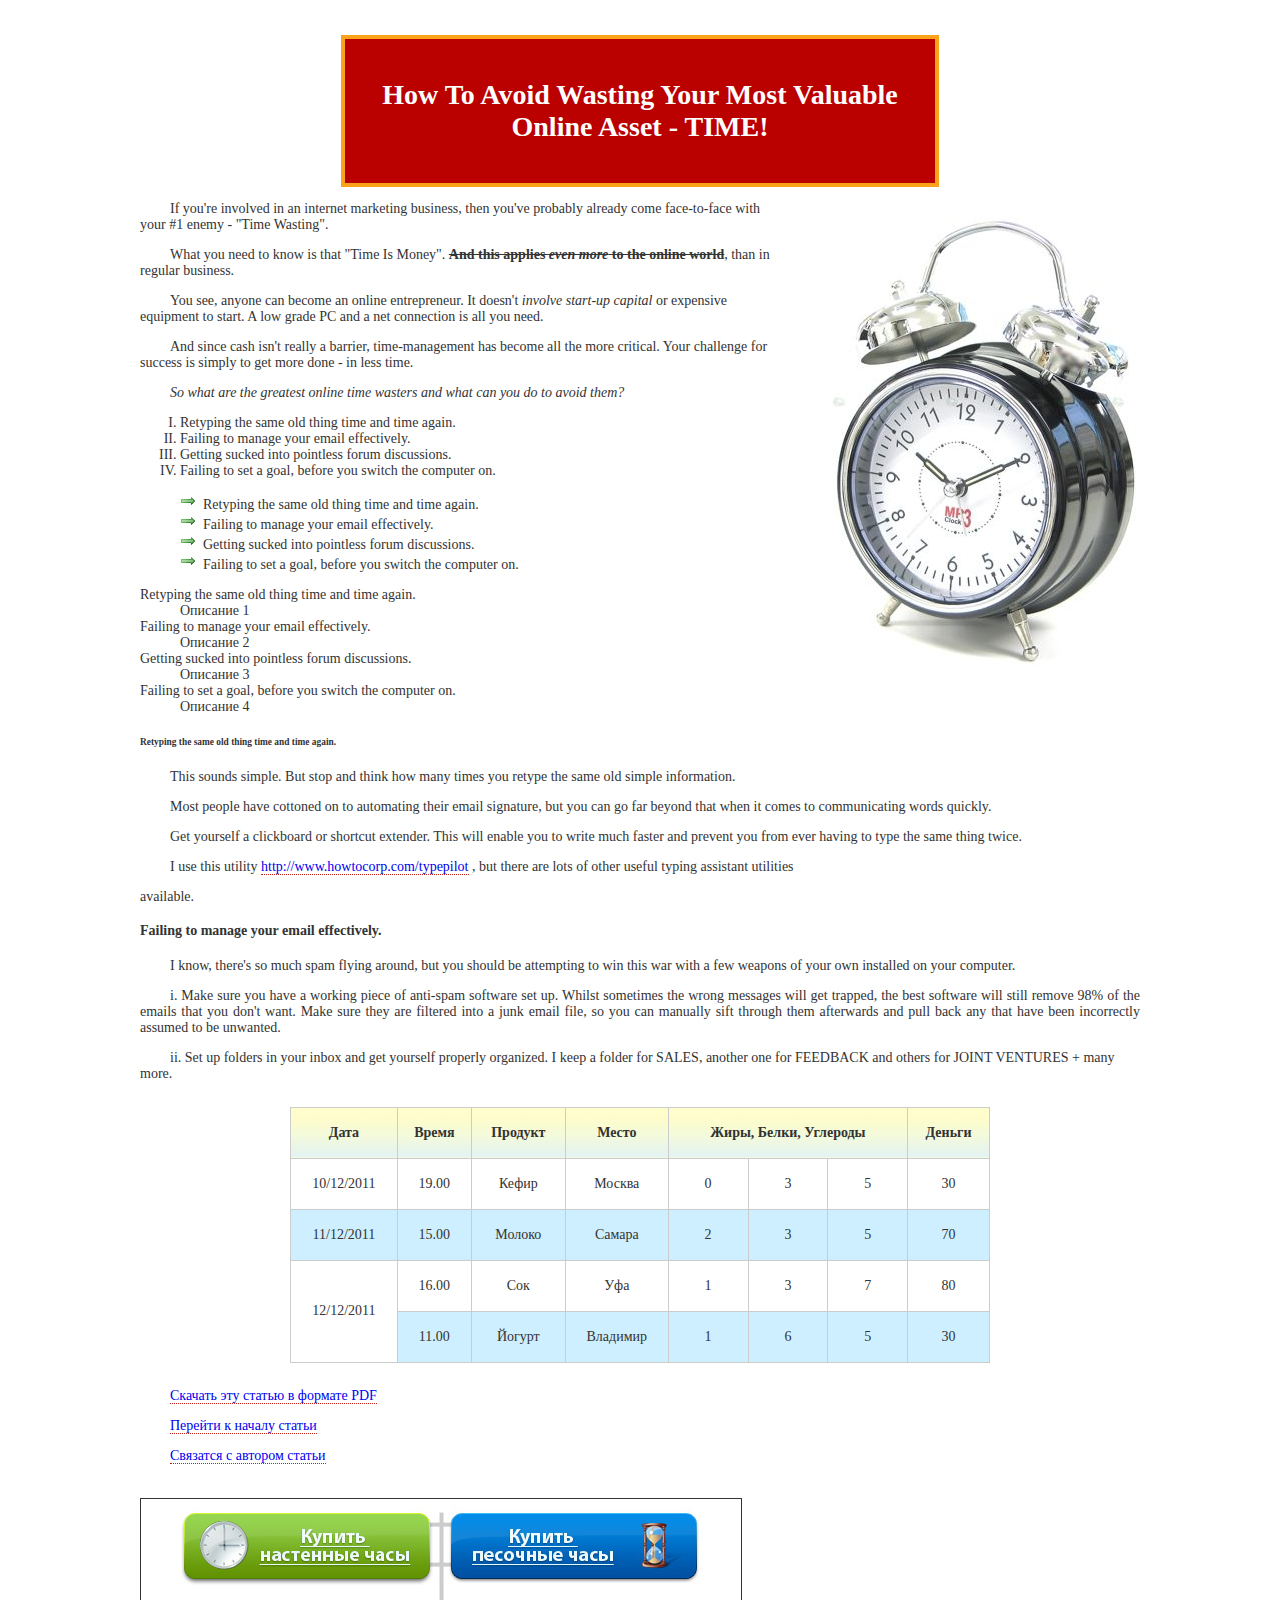
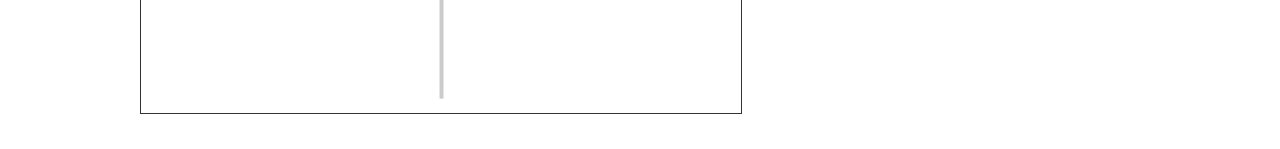
<file: www/index.html>
<!DOCTYPE HTML PUBLIC "-//W3C//DTD HTML 4.01 Transitional//EN" "http://www.w3.org/TR/html4/loose.dtd">
<html>
<head>
<meta http-equiv="Content-Type" content="text/html; charset=utf-8">
<link href="css/style.css" type="text/css" rel="stylesheet">
<title>First HTML page</title>
</head>
<body>
<h1 id="header">How To Avoid Wasting Your Most Valuable Online Asset - TIME!</h1>

<a href="http://ruseller.com" target="_blank"><img src="images/alarm.jpg" width="307" height="450" alt="Будильник" id="myImg"></a>

<p id="test">If you're involved in an internet marketing business, then
you've probably already come face-to-face with your #1
enemy - "Time Wasting".</p>

<p>What you need to know is that "Time Is Money". <span class="new3">And this
applies <span class="new2">even more</span> to the online world</span>, than in regular
business.</p>

<!-- Это коментарии -->

<p>You see, anyone <span id="span1">can become an online</span> entrepreneur. It
doesn't <span class="new2">involve start-up capital</span> or expensive equipment to
start. A low grade PC and a net connection is all you need.</p>

<p>And since cash isn't really a barrier, time-management has
become all the more critical. Your challenge for success is
simply to get more done - in less time.</p>

<p class="new2">So what are the greatest online time wasters and what can
you do to avoid them?</p>

<ol>
<li>Retyping the same old thing time and time again.</li>
<li>Failing to manage your email effectively.</li>
<li>Getting sucked into pointless forum discussions.</li>
<li>Failing to set a goal, before you switch the computer on.</li>
</ol>

<ul id="mylist">
<li>Retyping the same old thing time and time again.</li>
<li>Failing to manage your email effectively.</li>
<li>Getting sucked into pointless forum discussions.</li>
<li>Failing to set a goal, before you switch the computer on.</li>
</ul>

<dl id="myList">
<dt>Retyping the same old thing time and time again.</dt>
<dd>Описание 1</dd>

<dt>Failing to manage your email effectively.</dt>
<dd>Описание 2</dd>

<dt>Getting sucked into pointless forum discussions.</dt>
<dd>Описание 3</dd>

<dt>Failing to set a goal, before you switch the computer on.</dt>
<dd>Описание 4</dd>
</dl>

<h6 class="new">Retyping the same old thing time and time again.</h6>


<p>This sounds simple. But stop and think how many times you
retype the same old simple information.</p>

<p>Most people have cottoned on to automating their email
signature, but you can go far beyond that when it comes to
communicating words quickly.</p>

<p>Get yourself a clickboard or shortcut extender. This will
enable you to write much faster and prevent you from ever
having to type the same thing twice.</p>

<p>I use this utility <a href="http://www.howtocorp.com/typepilot" target="_blank" title="Program type pilot">http://www.howtocorp.com/typepilot</a> , but
there are lots of other useful typing assistant utilities</p>
available.

<h4>Failing to manage your email effectively.</h4>


<p>I know, there's so much spam flying around, but you should
be attempting to win this war with a few weapons of your
own installed on your computer.</p>

<p class="new4">i. Make sure you have a working piece of anti-spam software
set up. Whilst sometimes the wrong messages will get
trapped, the best software will still remove 98% of the
emails that you don't want. Make sure they are filtered
into a junk email file, so you can manually sift
through them afterwards and pull back any that have
been incorrectly assumed to be unwanted.</p>

<p>ii. Set up folders in your inbox and get yourself properly
organized. I keep a folder for SALES, another one for
FEEDBACK and others for JOINT VENTURES + many more. </p>

<table>
<tr><th>Дата</th><th>Время</th><th>Продукт</th><th>Место</th><th colspan="3">Жиры, Белки, Углероды</th><th>Деньги</th></tr>
<tr><td>10/12/2011</td><td>19.00</td><td>Кефир</td><td>Москва</td><td>0</td><td>3</td><td>5</td><td>30</td></tr>
<tr class="blue"><td>11/12/2011</td><td>15.00</td><td>Молоко</td><td>Самара</td><td>2</td><td>3</td><td>5</td><td>70</td></tr>
<tr><td rowspan="2">12/12/2011</td><td>16.00</td><td>Сок</td><td>Уфа</td><td>1</td><td>3</td><td>7</td><td>80</td></tr>
<tr class="blue"><td>11.00</td><td>Йогурт</td><td>Владимир</td><td>1</td><td>6</td><td>5</td><td>30</td></tr>
</table>
<div id="bt">
<p><a href="files/time.pdf" target="_blank">Скачать эту статью в формате PDF</a></p>
<p><a href="#header">Перейти к началу статьи</a></p>
<p><a href="mailto:ghhosted@gmail.com">Связатся с автором статьи</a></p>
</div>
<img src="images/time.jpg" border="1" width="600" height="214" alt="Продажа часов" vspace="20" usemap="#forTime">
<map id="forTime" name="forTime">
<area href="http://photoshop-master.ru" alt="Фотошоп мастер" shape="rect" coords="43,15,287,79" target="_blank">
<area href="http://ruseller.com" alt="Руселлер" shape="rect" coords="311,15,554,79" target="_blank">
</map>

</body>
</html>
</file>
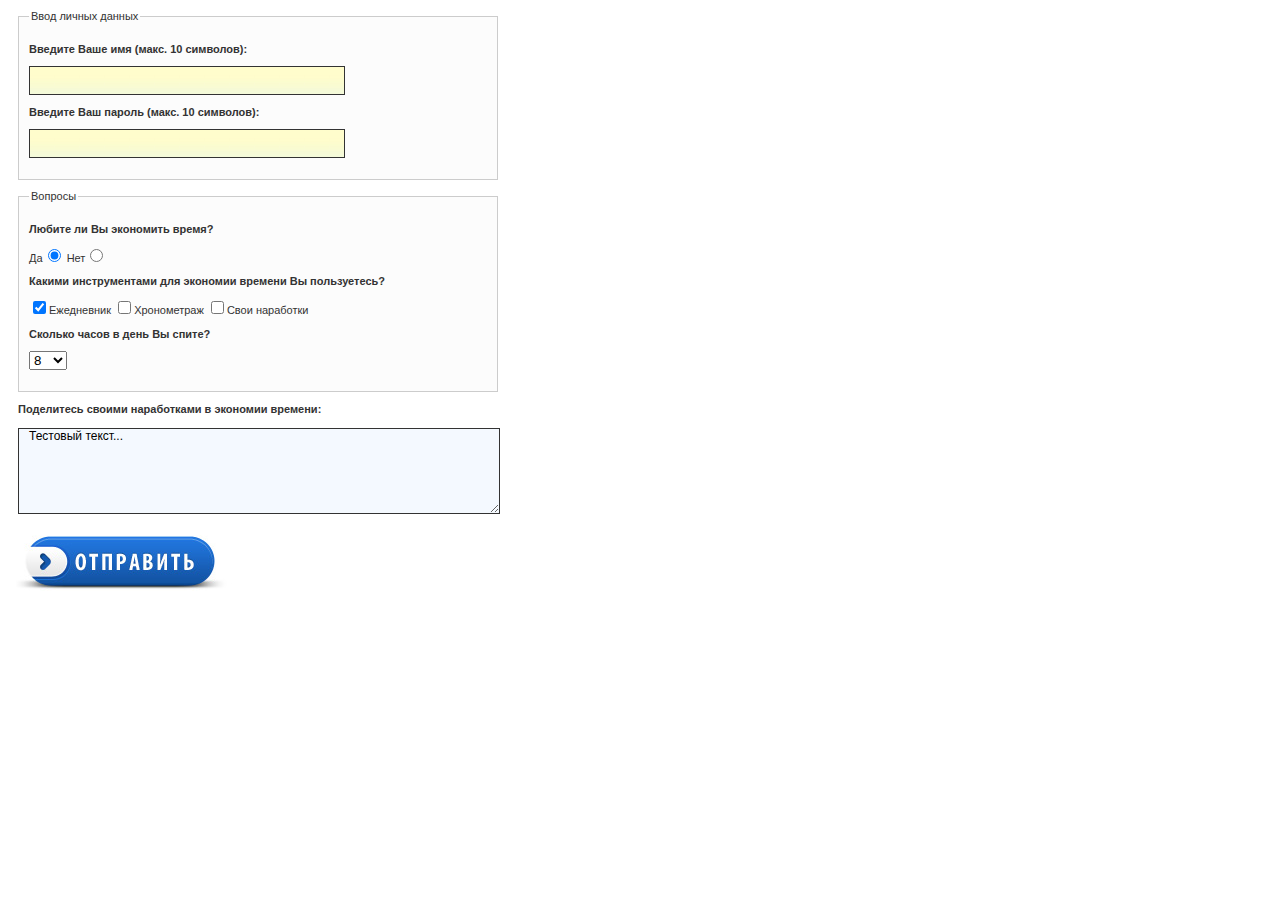
<file: www/form.html>
<!DOCTYPE HTML PUBLIC "-//W3C//DTD HTML 4.01 Transitional//EN" "http://www.w3.org/TR/html4/loose.dtd">
<html>
<head>
<meta http-equiv="Content-Type" content="text/html; charset=utf-8">
<link href="css/style_form.css" type="text/css" rel="stylesheet">
<title>Формы</title>
</head>
<body>
<div id="wrapper">
<form action="formdata.php" method="POST" name="form1">
<fieldset>
<legend>Ввод личных данных</legend>
<p class="question"><label for="name">Введите Ваше имя (макс. 10 символов):</label></p>
<p><input class="input" type="text" name="name" id="name" size="30" maxlength="10"></p>
<p class="question"><label for="password">Введите Ваш пароль (макс. 10 символов):</label></p>
<p><input class="input" type="password" name="password" id="password" size="30" maxlength="10"></p>
</fieldset>

<fieldset>
<legend>Вопросы</legend>
<p class="question">Любите ли Вы экономить время?</p>
<p><label>Да<input type="radio" name="time" value="yes" checked></label> <label>Нет<input type="radio" name="time" value="no"></label></p>
<p class="question">Какими инструментами для экономии времени Вы пользуетесь?</p>
<p>
<label><input type="checkbox" name="ez" checked>Ежедневник</label>
<label><input type="checkbox" name="hr">Хронометраж</label>
<label><input type="checkbox" name="sv">Свои наработки</label>
</p>
<p class="question"><label for="sleep">Сколько часов в день Вы спите?</label></p>
<p>
<select name="sleep" id="sleep">
<option>5</option>
<option>6</option>
<option>7</option>
<option selected>8</option>
<option>8+</option>
</select>
</p>
</fieldset>

<p class="question tp"><label for="text">Поделитесь своими наработками в экономии времени:</label></p>
<p><textarea name="text" cols="50" rows="6" id="text">Тестовый текст...</textarea></p>

<p><input type="image" name="imageButton" src="images/blueButton.jpg"></p>

</form>
</div>
</body>
</html>
</file>
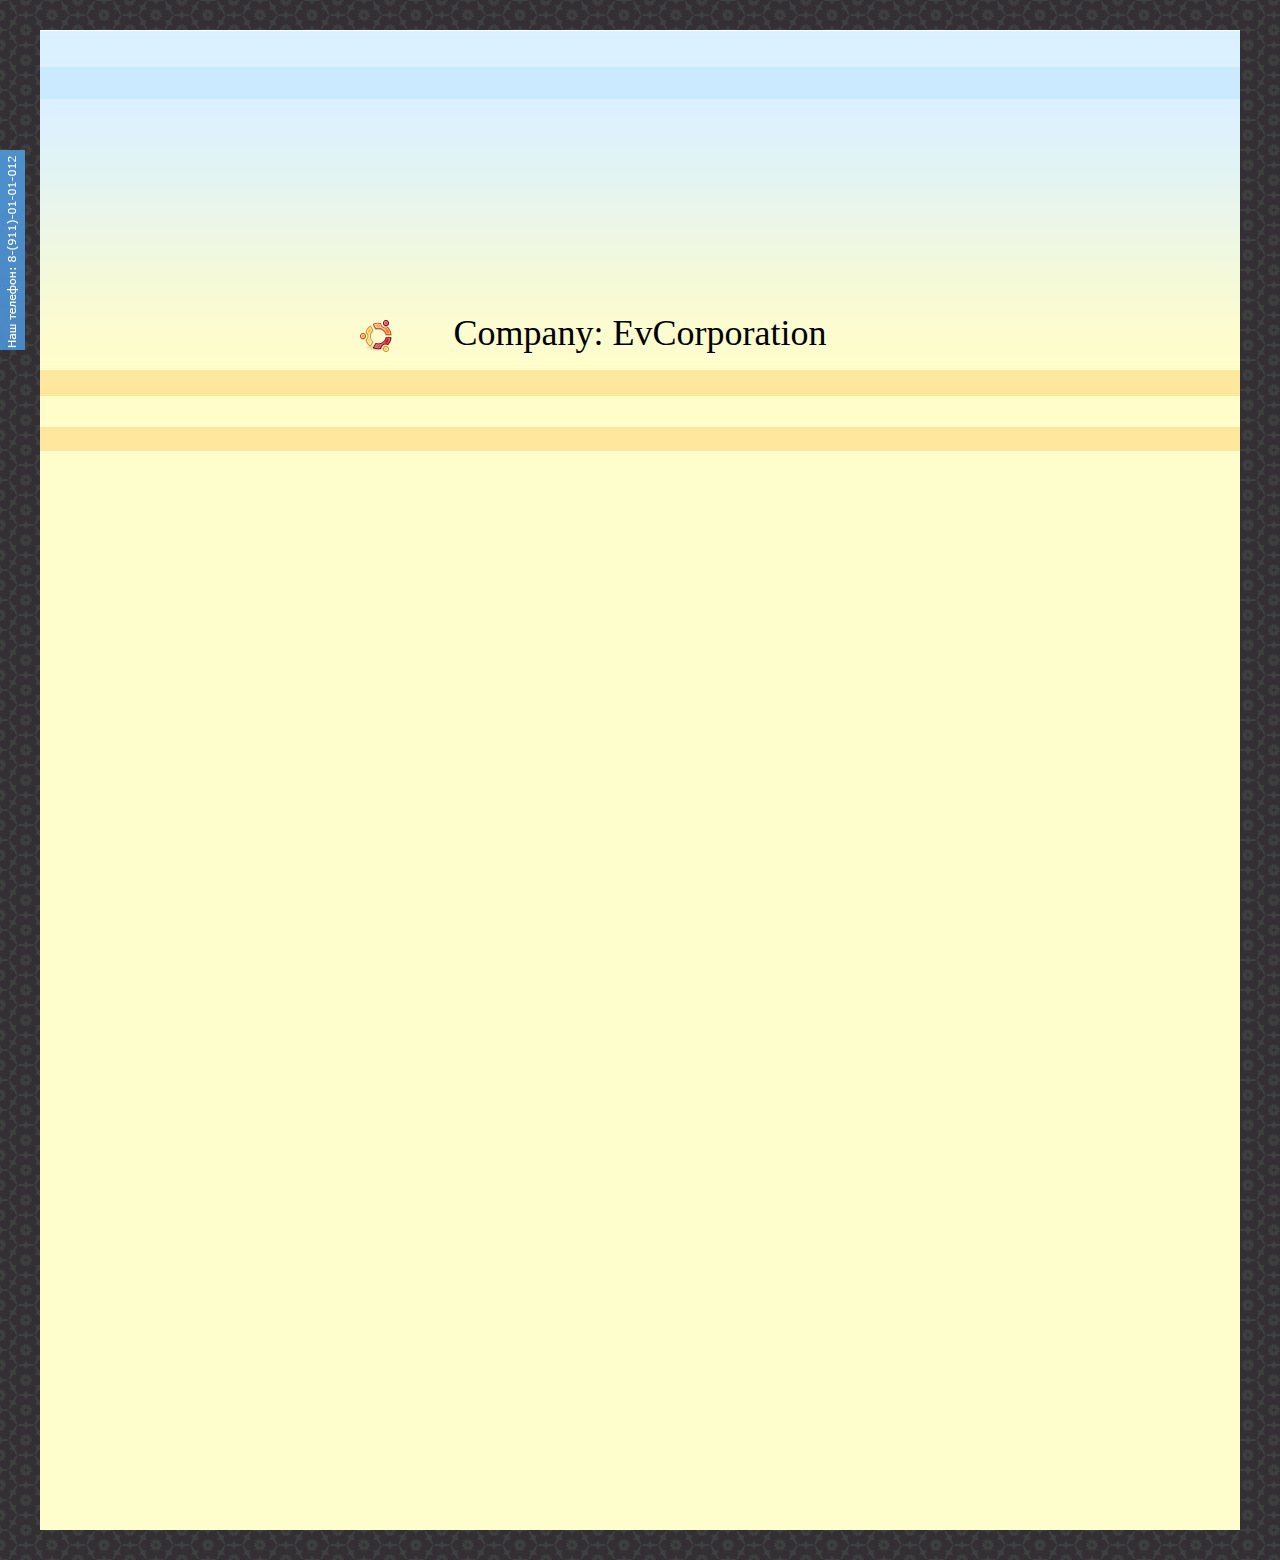
<file: www/index_bg.html>
<!DOCTYPE HTML PUBLIC "-//W3C//DTD HTML 4.01 Transitional//EN" "http://www.w3.org/TR/html4/loose.dtd">
<html>
<head>
<meta http-equiv="Content-Type" content="text/html; charset=utf-8">
<title>background image</title>
<link href="css/style_bg.css" type="text/css" rel="stylesheet">
</head>
<body>
	<div id="wrapper">
		<div id="main">
			<h1>Company: EvCorporation</h1>
		</div>
	</div>
</body>
</html>
</file>
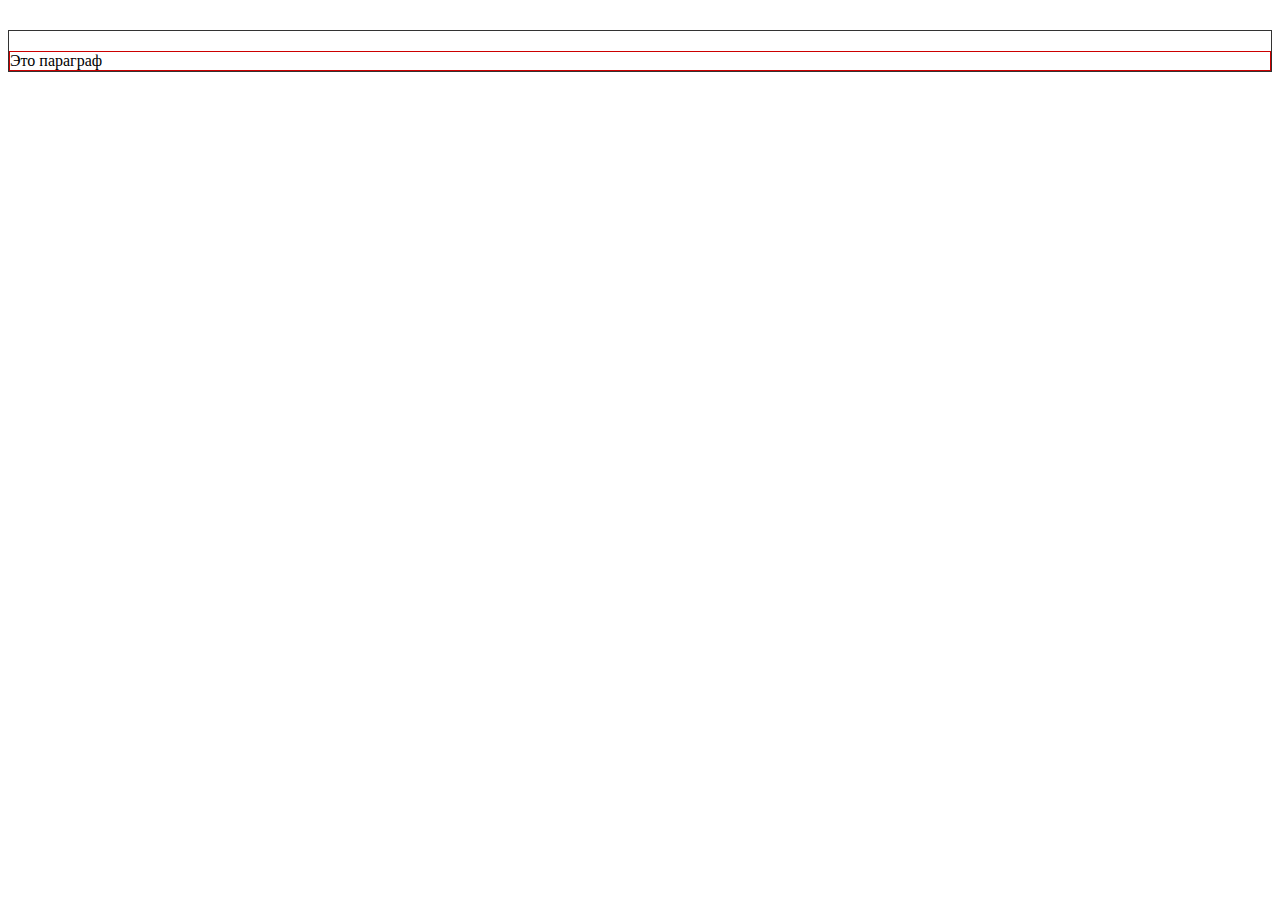
<file: www/index_conflict.html>
<!DOCTYPE HTML PUBLIC "-//W3C//DTD HTML 4.01 Transitional//EN" "http://www.w3.org/TR/html4/loose.dtd">
<html>
<head>
<meta http-equiv="Content-Type" content="text/html; charset=utf-8">
<title>Conflict of blocks</title>
<link href="css/style_conflict.css" type="text/css" rel="stylesheet">
</head>
<body>

<div id="div1">
<p id="p1">Это параграф</p>
</div>

</body>
</html>
</file>
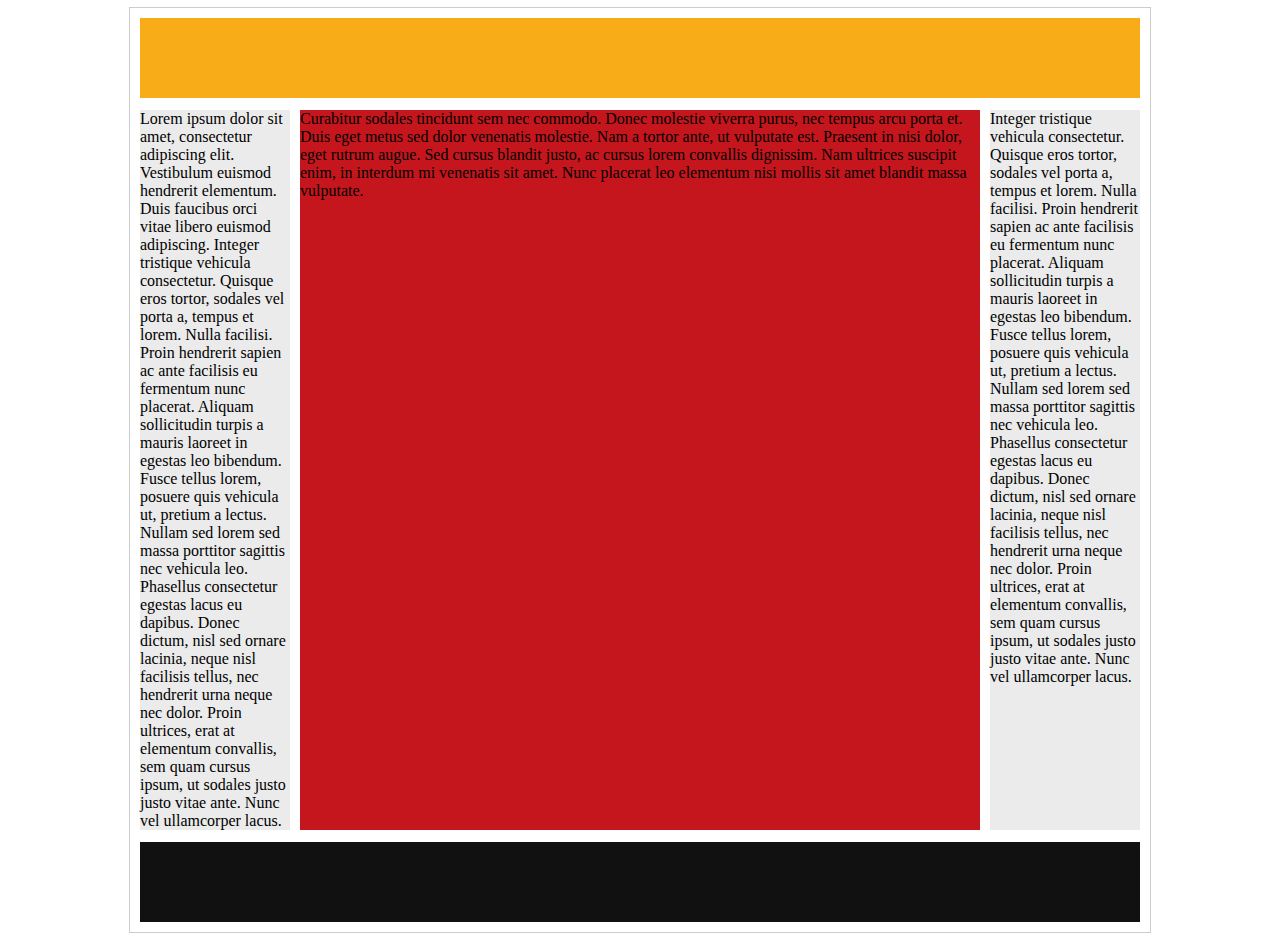
<file: www/index_f.html>
<!DOCTYPE HTML PUBLIC "-//W3C//DTD HTML 4.01 Transitional//EN" "http://www.w3.org/TR/html4/loose.dtd">
<html>
<head>
<meta http-equiv="Content-Type" content="text/html; charset=utf-8">
<link href="css/style_f.css" type="text/css" rel="stylesheet">
<script src="js/jquery-1.5.min.js" type="text/javascript"></script>
<script src="js/equalHeight.js" type="text/javascript"></script>
<title>float elements</title>
</head>
<body>
	<div id="wrapper">
		<div id="header"></div>
		<div id="sidebarL">Lorem ipsum dolor sit amet, consectetur adipiscing elit. Vestibulum euismod hendrerit elementum. Duis faucibus orci vitae libero euismod adipiscing. Integer tristique vehicula consectetur. Quisque eros tortor, sodales vel porta a, tempus et lorem. Nulla facilisi. Proin hendrerit sapien ac ante facilisis eu fermentum nunc placerat. Aliquam sollicitudin turpis a mauris laoreet in egestas leo bibendum. Fusce tellus lorem, posuere quis vehicula ut, pretium a lectus. Nullam sed lorem sed massa porttitor sagittis nec vehicula leo. Phasellus consectetur egestas lacus eu dapibus. Donec dictum, nisl sed ornare lacinia, neque nisl facilisis tellus, nec hendrerit urna neque nec dolor. Proin ultrices, erat at elementum convallis, sem quam cursus ipsum, ut sodales justo justo vitae ante. Nunc vel ullamcorper lacus. </div>
		<div id="sidebarR">Integer tristique vehicula consectetur. Quisque eros tortor, sodales vel porta a, tempus et lorem. Nulla facilisi. Proin hendrerit sapien ac ante facilisis eu fermentum nunc placerat. Aliquam sollicitudin turpis a mauris laoreet in egestas leo bibendum. Fusce tellus lorem, posuere quis vehicula ut, pretium a lectus. Nullam sed lorem sed massa porttitor sagittis nec vehicula leo. Phasellus consectetur egestas lacus eu dapibus. Donec dictum, nisl sed ornare lacinia, neque nisl facilisis tellus, nec hendrerit urna neque nec dolor. Proin ultrices, erat at elementum convallis, sem quam cursus ipsum, ut sodales justo justo vitae ante. Nunc vel ullamcorper lacus. </div>
		<div id="content">Curabitur sodales tincidunt sem nec commodo. Donec molestie viverra purus, nec tempus arcu porta et. Duis eget metus sed dolor venenatis molestie. Nam a tortor ante, ut vulputate est. Praesent in nisi dolor, eget rutrum augue. Sed cursus blandit justo, ac cursus lorem convallis dignissim. Nam ultrices suscipit enim, in interdum mi venenatis sit amet. Nunc placerat leo elementum nisi mollis sit amet blandit massa vulputate.</div>
		<div class="clear"></div>
		<div id="footer"></div>
	</div>
</body>
</html>
</file>
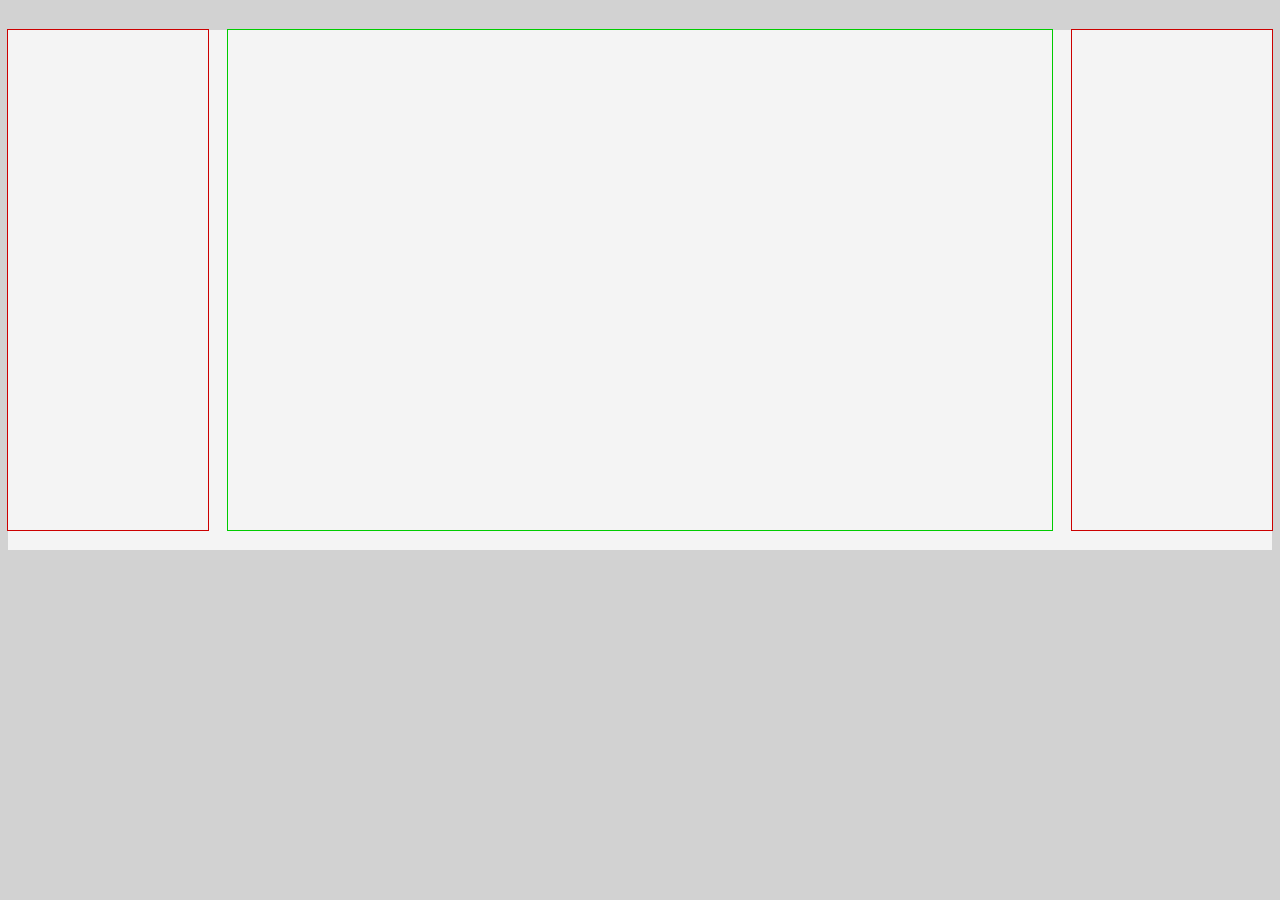
<file: www/index_m.html>
<!DOCTYPE HTML PUBLIC "-//W3C//DTD HTML 4.01 Transitional//EN" "http://www.w3.org/TR/html4/loose.dtd">
<html>
<head>
<meta http-equiv="Content-Type" content="text/html; charset=utf-8">
<link href="css/style_m.css" type="text/css" rel="stylesheet">
<title>Ограничение ширины</title>
</head>
<body>
	<div id="wrapper">
		<div id="sidebarL"></div>
		<div id="sidebarR"></div>
		<div id="content"></div>
	</div>
</body>
</html>
</file>
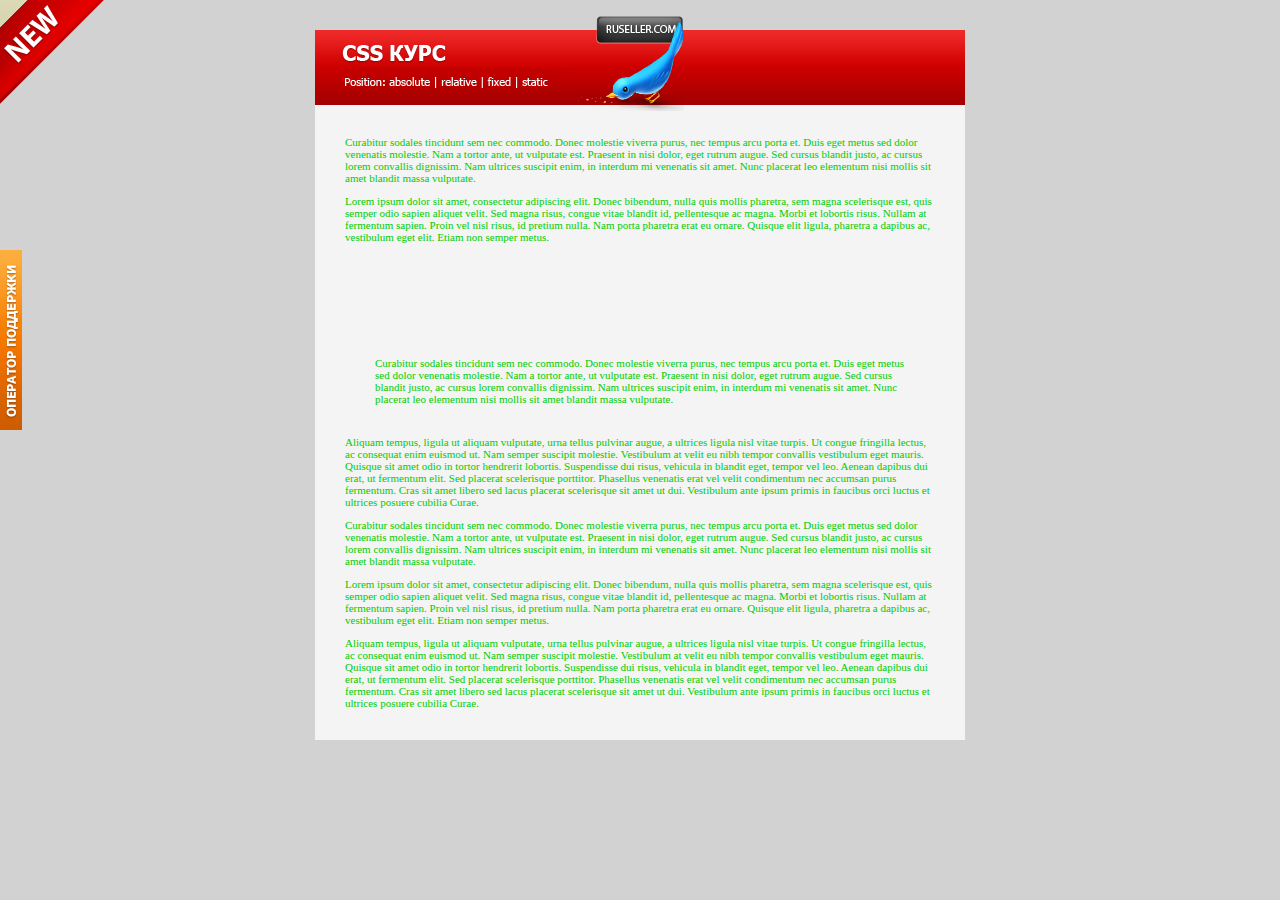
<file: www/index_p.html>
<!DOCTYPE HTML PUBLIC "-//W3C//DTD HTML 4.01 Transitional//EN" "http://www.w3.org/TR/html4/loose.dtd">
<html>
<head>
<meta http-equiv="Content-Type" content="text/html; charset=utf-8">
<link href="css/style_p.css" type="text/css" rel="stylesheet">
<title>Позиционирование</title>
</head>
<body>
	<div id="wrapper">
		<div id="header">
			<img src="images/bird.png" width="106" height="90" id="bird">
			<img src="images/button.png" width="87" height="28" id="button">
		</div>
		<div id="content">
			<div id="operator">
				<a href="http://ruseller.com" target="_blank"><img src="images/operator.png" width="22" height="180"></a>
			</div>
			<img src="images/new.png" width="104" height="104" id="new">
			<p>Curabitur sodales tincidunt sem nec commodo. Donec molestie viverra purus, nec tempus arcu porta et. Duis eget metus sed dolor venenatis molestie. Nam a tortor ante, ut vulputate est. Praesent in nisi dolor, eget rutrum augue. Sed cursus blandit justo, ac cursus lorem convallis dignissim. Nam ultrices suscipit enim, in interdum mi venenatis sit amet. Nunc placerat leo elementum nisi mollis sit amet blandit massa vulputate.</p>
			<p>Lorem ipsum dolor sit amet, consectetur adipiscing elit. Donec bibendum, nulla quis mollis pharetra, sem magna scelerisque est, quis semper odio sapien aliquet velit. Sed magna risus, congue vitae blandit id, pellentesque ac magna. Morbi et lobortis risus. Nullam at fermentum sapien. Proin vel nisl risus, id pretium nulla. Nam porta pharetra erat eu ornare. Quisque elit ligula, pharetra a dapibus ac, vestibulum eget elit. Etiam non semper metus.</p>
			<p id="test1">Aliquam tempus, ligula ut aliquam vulputate, urna tellus pulvinar augue, a ultrices ligula nisl vitae turpis. Ut congue fringilla lectus, ac consequat enim euismod ut. Nam semper suscipit molestie. Vestibulum at velit eu nibh tempor convallis vestibulum eget mauris. Quisque sit amet odio in tortor hendrerit lobortis. Suspendisse dui risus, vehicula in blandit eget, tempor vel leo. Aenean dapibus dui erat, ut fermentum elit. Sed placerat scelerisque porttitor. Phasellus venenatis erat vel velit condimentum nec accumsan purus fermentum. Cras sit amet libero sed lacus placerat scelerisque sit amet ut dui. Vestibulum ante ipsum primis in faucibus orci luctus et ultrices posuere cubilia Curae.</p>
			<p id="test3">Curabitur sodales tincidunt sem nec commodo. Donec molestie viverra purus, nec tempus arcu porta et. Duis eget metus sed dolor venenatis molestie. Nam a tortor ante, ut vulputate est. Praesent in nisi dolor, eget rutrum augue. Sed cursus blandit justo, ac cursus lorem convallis dignissim. Nam ultrices suscipit enim, in interdum mi venenatis sit amet. Nunc placerat leo elementum nisi mollis sit amet blandit massa vulputate.</p>
			<p id="test2">Lorem ipsum dolor sit amet, consectetur adipiscing elit. Donec bibendum, nulla quis mollis pharetra, sem magna scelerisque est, quis semper odio sapien aliquet velit. Sed magna risus, congue vitae blandit id, pellentesque ac magna. Morbi et lobortis risus. Nullam at fermentum sapien. Proin vel nisl risus, id pretium nulla. Nam porta pharetra erat eu ornare. Quisque elit ligula, pharetra a dapibus ac, vestibulum eget elit. Etiam non semper metus.</p>
			<p>Aliquam tempus, ligula ut aliquam vulputate, urna tellus pulvinar augue, a ultrices ligula nisl vitae turpis. Ut congue fringilla lectus, ac consequat enim euismod ut. Nam semper suscipit molestie. Vestibulum at velit eu nibh tempor convallis vestibulum eget mauris. Quisque sit amet odio in tortor hendrerit lobortis. Suspendisse dui risus, vehicula in blandit eget, tempor vel leo. Aenean dapibus dui erat, ut fermentum elit. Sed placerat scelerisque porttitor. Phasellus venenatis erat vel velit condimentum nec accumsan purus fermentum. Cras sit amet libero sed lacus placerat scelerisque sit amet ut dui. Vestibulum ante ipsum primis in faucibus orci luctus et ultrices posuere cubilia Curae.</p>
			<p>Curabitur sodales tincidunt sem nec commodo. Donec molestie viverra purus, nec tempus arcu porta et. Duis eget metus sed dolor venenatis molestie. Nam a tortor ante, ut vulputate est. Praesent in nisi dolor, eget rutrum augue. Sed cursus blandit justo, ac cursus lorem convallis dignissim. Nam ultrices suscipit enim, in interdum mi venenatis sit amet. Nunc placerat leo elementum nisi mollis sit amet blandit massa vulputate.</p>
			<p>Lorem ipsum dolor sit amet, consectetur adipiscing elit. Donec bibendum, nulla quis mollis pharetra, sem magna scelerisque est, quis semper odio sapien aliquet velit. Sed magna risus, congue vitae blandit id, pellentesque ac magna. Morbi et lobortis risus. Nullam at fermentum sapien. Proin vel nisl risus, id pretium nulla. Nam porta pharetra erat eu ornare. Quisque elit ligula, pharetra a dapibus ac, vestibulum eget elit. Etiam non semper metus.</p>
			<p>Aliquam tempus, ligula ut aliquam vulputate, urna tellus pulvinar augue, a ultrices ligula nisl vitae turpis. Ut congue fringilla lectus, ac consequat enim euismod ut. Nam semper suscipit molestie. Vestibulum at velit eu nibh tempor convallis vestibulum eget mauris. Quisque sit amet odio in tortor hendrerit lobortis. Suspendisse dui risus, vehicula in blandit eget, tempor vel leo. Aenean dapibus dui erat, ut fermentum elit. Sed placerat scelerisque porttitor. Phasellus venenatis erat vel velit condimentum nec accumsan purus fermentum. Cras sit amet libero sed lacus placerat scelerisque sit amet ut dui. Vestibulum ante ipsum primis in faucibus orci luctus et ultrices posuere cubilia Curae.</p>
		</div>
	</div>
</body>
</html>
</file>
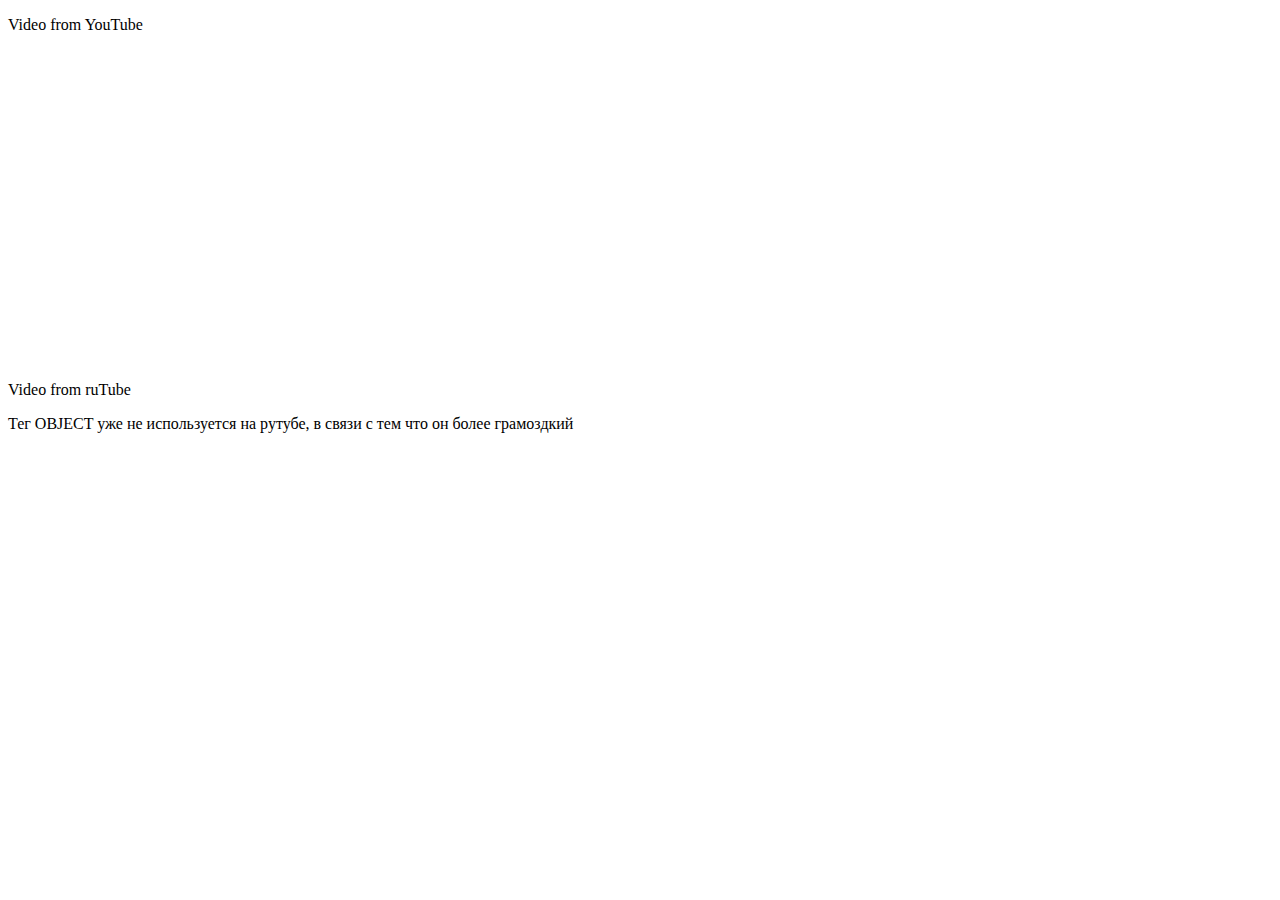
<file: www/object.html>
<!DOCTYPE HTML PUBLIC "-//W3C//DTD HTML 4.01 Transitional//EN " "http://www.w3.org/TR/html14/loose.dtd">
<html>
<head>
<meta http-equiv="Content-Type" content="text/html; charset=utf-8">
<title>Внешние объекты</title>
</head>
<body>

<p>Video from YouTube</p>
<iframe width="420" height="315" src="http://www.youtube.com/embed/_0d9SNTDF5w" frameborder="0" allowfullscreen></iframe>
<p>Video from ruTube</p>
<p>Тег OBJECT уже не используется на рутубе, в связи с тем что он более грамоздкий</p>

</body>
</html>
</file>
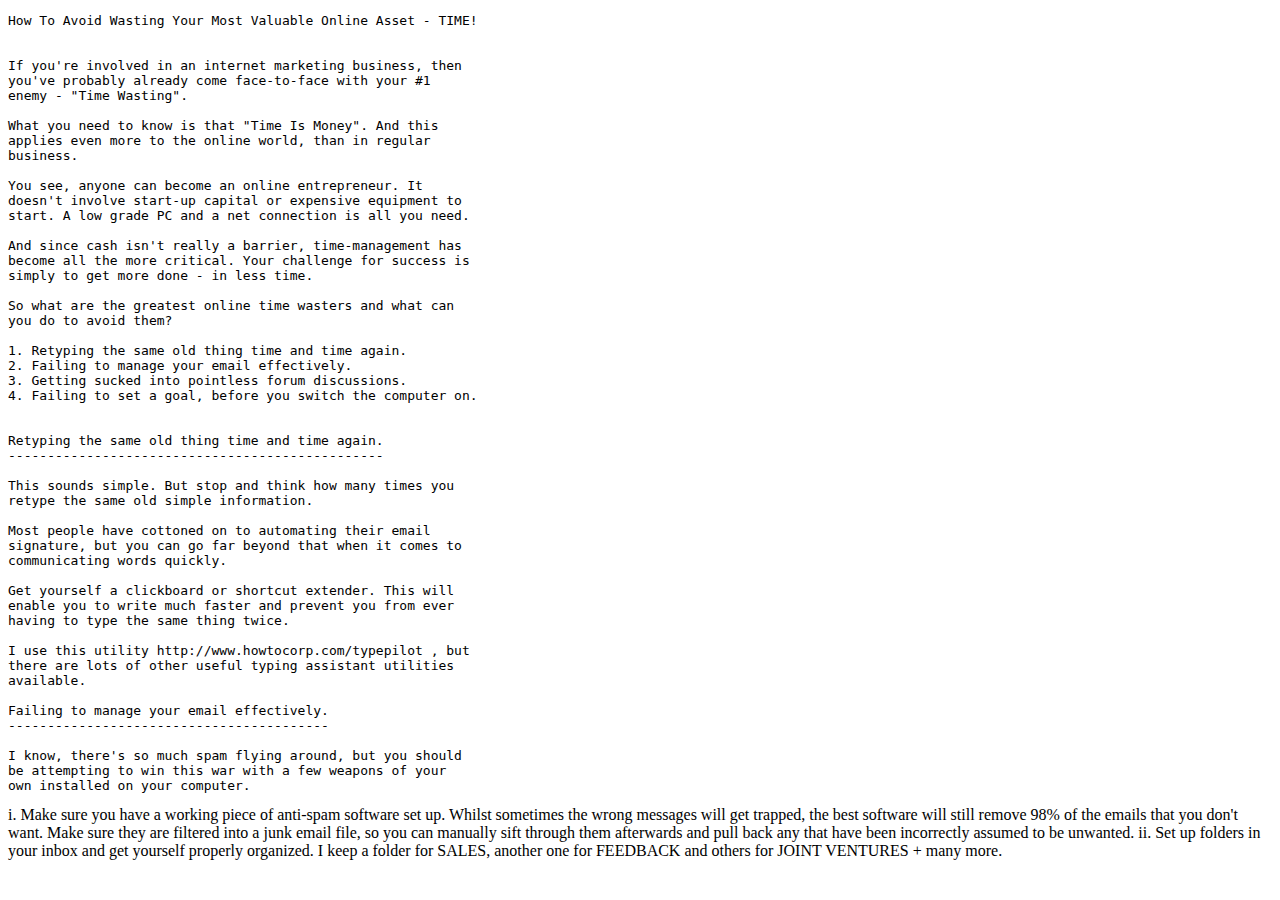
<file: www/pre.html>
<!DOCTYPE HTML PUBLIC "-//W3C//DTD HTML 4.01 Transitional//EN" "http://www.w3.org/TR/html4/loose.dtd">
<html>
<head>
<meta http-equiv="Content-Type" content="text/html; charset=utf-8">
<title>preformating</title>
</head>
<body>
<pre>
How To Avoid Wasting Your Most Valuable Online Asset - TIME!


If you're involved in an internet marketing business, then
you've probably already come face-to-face with your #1
enemy - "Time Wasting".

What you need to know is that "Time Is Money". And this
applies even more to the online world, than in regular
business.

You see, anyone can become an online entrepreneur. It
doesn't involve start-up capital or expensive equipment to
start. A low grade PC and a net connection is all you need.

And since cash isn't really a barrier, time-management has
become all the more critical. Your challenge for success is
simply to get more done - in less time.

So what are the greatest online time wasters and what can
you do to avoid them?

1. Retyping the same old thing time and time again.
2. Failing to manage your email effectively.
3. Getting sucked into pointless forum discussions.
4. Failing to set a goal, before you switch the computer on.


Retyping the same old thing time and time again.
------------------------------------------------

This sounds simple. But stop and think how many times you
retype the same old simple information.

Most people have cottoned on to automating their email
signature, but you can go far beyond that when it comes to
communicating words quickly.

Get yourself a clickboard or shortcut extender. This will
enable you to write much faster and prevent you from ever
having to type the same thing twice.

I use this utility http://www.howtocorp.com/typepilot , but
there are lots of other useful typing assistant utilities
available.

Failing to manage your email effectively.
-----------------------------------------

I know, there's so much spam flying around, but you should
be attempting to win this war with a few weapons of your
own installed on your computer.
</pre>
i. Make sure you have a working piece of anti-spam software
set up. Whilst sometimes the wrong messages will get
trapped, the best software will still remove 98% of the
emails that you don't want. Make sure they are filtered
into a junk email file, so you can manually sift
through them afterwards and pull back any that have
been incorrectly assumed to be unwanted.

ii. Set up folders in your inbox and get yourself properly
organized. I keep a folder for SALES, another one for
FEEDBACK and others for JOINT VENTURES + many more. 

</body>
</html>
</file>
<file: www/css/style.css>
body {
font:14px Tahoma;
color:#333333;
padding:15px;
margin:0 auto;
width:1000px;
background-color:#ffffff;
}

p {
text-indent:30px;
}

.new2 {
font-style:italic;
}

.new3 {
font-weight:bold;
text-decoration:line-through;
}

.new4 {
text-align:justify;
}

a {
text-decoration:none;
border-bottom:1px dotted #c32017;
}

#header {
text-align:center;
text-transform:capitalize;
padding:40px 20px;
margin:20px auto 10px auto;
width:550px;
overflow:auto;
background-color:#bb0000;
border:4px solid #faa21a;
color:#ffffff;
}

ol li {
list-style-type:upper-roman;
}

ul {
list-style:inside url(../images/arrow.png);
}

table, td, th {
border:1px solid #cccccc;
text-align:center;
}

table {
width:700px;
border-collapse:collapse;
margin:25px auto;
}

td, th {
height:40px;
padding:5px;
vertical-align:middle;
background:#ffffff;
}

th {
background-image:url(../images/tablebg.jpg);
}

tr.blue td {
background:#ceefff;
}

#myImg {
float:right;
border:none;
margin:20px 0 20px 50px;
}
</file>
<file: www/css/style_form.css>
body {
font:11px Verdana,sans-serif;
color:#333333;
}

#wrapper {
width:500px;
}

.question {
font-weight:bold;
}

fieldset {
padding:10px;
margin:10px;
border:1px solid #cccccc;
background:#fcfcfc;
}

textarea {
width:460px;
margin:2px 10px;
border:1px solid #333333;
background:#f4f9ff;
font:12px Verdana,sans-serif;
padding:0 10px;

}

textarea:focus {
border:2px solid #1351b4;
background-color:#ffffff;
}

.tp {
margin-left:10px;
}

.input {
border:1px solid #333333;
height:27px;
background-image:url(../images/tablebg.jpg);
background-repeat:repeat-x;
width:300px;
font:12px Verdana,sans-serif;
line-height:27px;
padding:0 7px;
}

.input:focus {
border:2px solid #1351b4;
background:none;
background-color:#ffffff;
height:25px;
}

label {
cursor:pointer;
}
</file>
<file: www/css/style_bg.css>
body {
background-color:#c3c3c3;
background-image:url(../images/pattern.png);
margin:0;
padding:0;
}

#main {
width:1200px;
height:1500px;
margin:30px auto;
outline:0px solid #faa21a;
background-color:#fefecc;
background-image:url(../images/bg_s.jpg);
background-repeat:repeat-x;
}

#main h1 {
text-align:center;
outline:0px solid #cc0000;
padding-top:282px;
font:36px Verdana;
background-image:url(../images/logo.png);
background-repeat:no-repeat;
background-position:320px 290px;
}

#wrapper {
outline:0px solid #cc0000;
background:url(../images/tel.jpg) no-repeat fixed 0 150px;
}
</file>
<file: www/css/style_conflict.css>
#div1 {
padding:0;
margin:30px 0 0 0;
border:1px solid #333333;
}

#p1 {
padding:0;
margin:20px 0 0 0;
border:1px solid #cc0000;
}
</file>
<file: www/css/style_f.css>
#wrapper {
width:1000px;
outline:1px solid #cccccc;
padding:10px;
margin:0 auto;
}

#header {
height:80px;
background-color:#f8ac18;
margin-bottom:12px;
}

#sidebarL {
background-color:#ebebeb;
margin-bottom:12px;
width:150px;
float:left;
}

#sidebarR {
background-color:#ebebeb;
margin-bottom:12px;
width:150px;
float:right;
}

#content {
background-color:#c5161d;
width:680px;
margin:12px auto;
}

#footer {
height:80px;
background-color:#111111;
margin-bottom:0px;
}

.clear {
clear:both;
}
</file>
<file: www/css/style_m.css>
body {
background-color:#d2d2d2;
font:11px Verdana;
color:#696969;
}

#wrapper {
margin:30px auto;
background-color:#f4f4f4;
height:520px;
min-width:1000px;
max-width:1500px;
}

#sidebarL {
width:200px;
height:500px;
float:left;
outline:1px solid #cc0000;
}

#sidebarR {
width:200px;
height:500px;
float:right;
outline:1px solid #cc0000;
}

#content {
outline:1px solid #00cc00;
height:500px;
margin:0 220px;
}
</file>
<file: www/css/style_p.css>
@import url("ps.css");

body {
background-color:#d2d2d2;
font:11px Verdana;
color:#696969;
}

#wrapper {
width:650px;
margin:30px auto;
background-color:#f4f4f4;
}

#header {
height:75px;
background-image:url(../images/redHeader.png);
background-repeat:no-repeat;
position:relative;
}

#content {
padding:20px 30px;
}

#new {
position:absolute;
top:0;
left:0;
}

#button {
position:absolute;
top:-14px;
left:281px;
z-index:1;
}

#operator {
position:fixed;
width:22px;
height:180px;
top:250px;
left:0;
}

#operator img {
border:none;
}

#bird {
position:absolute;
top:-9px;
left:263px;
z-index:2;
}

#test1{
visibility:hidden;
}

#test2{
display:none;
}

#test3 {
padding:inherit;
}
</file>
